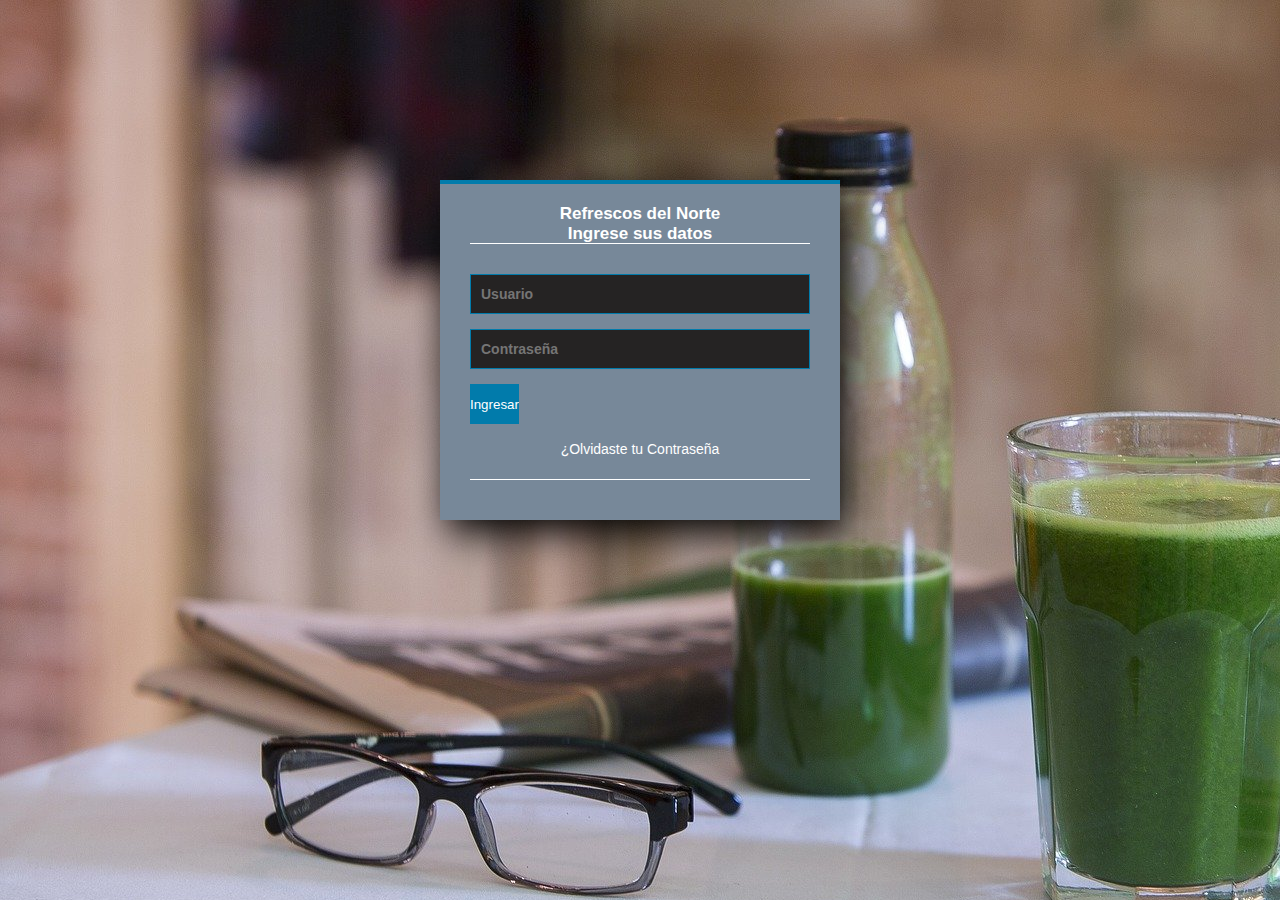
<file: index.html>
<!DOCTYPE html>
<html lang="en">
<head>
    <meta charset="UTF-8">
    <meta http-equiv="X-UA-Compatible" content="IE=edge">
    <meta name="viewport" content="width=device-width, initial-scale=1.0">
    <title>Document</title>
    <link rel="stylesheet" href="estiloform.css">
    <script src="validar.js"></script>
</head>
<body>

   



 <form class="formingreso" name="frmingreso"> 
<section class="form-login">
      
        <h5>Refrescos del Norte <br> Ingrese sus datos</h5>
        <input class="controls" type="text" name="usuario" value="" placeholder="Usuario">
        <input class="controls" type="password" name="contraseña" value="" placeholder="Contraseña">
        <input class="buttons" type="button" name=""  value="Ingresar" onclick=Ingresar() >
        <p><a href="#">¿Olvidaste tu Contraseña</a></p>
    </section> 

</form>

</body>
</html>
</file>
<file: estiloform.css>
*{
   margin: 0; 
   padding: 0;
   box-sizing: border-box;

}

body{
font-family: Arial, Helvetica, sans-serif;
background-image: url(html/img/fondoformulario.jpg);
}

.form-login{
    width: 400px;
    height: 340px;
    background: lightslategrey;
    margin: auto;
    margin-top: 180px;
    box-shadow: 7px 13px 37px #000;
    padding: 20px 30px;
    border-top: 4px solid #017bab;
    color: white;
}

.form-login h5{
margin: 0;
text-align: center;
height: 40px;
margin-bottom: 30px;
border-bottom: 1px solid;
font-size: 17px;

}

.controls{
width: 100%;
border: 1px solid#017bab;
margin-bottom: 15px;
padding: 11px 10px;
background: #252323 ;
font-size: 14px;
font-weight: bold;
}

.buttons{
width: 100%x;
height: 40px;
background: #017bab;
border: none;
color: white;
margin-bottom: 16px;
cursor: pointer;

}

.form-login p{
height: 40px;
text-align: center;
border-bottom: 1px solid;

}

.form-login a{
color: white;
text-decoration: none;
font-size: 14px;
}

.form-login a:hover{
text-decoration: underline ;
}
</file>
